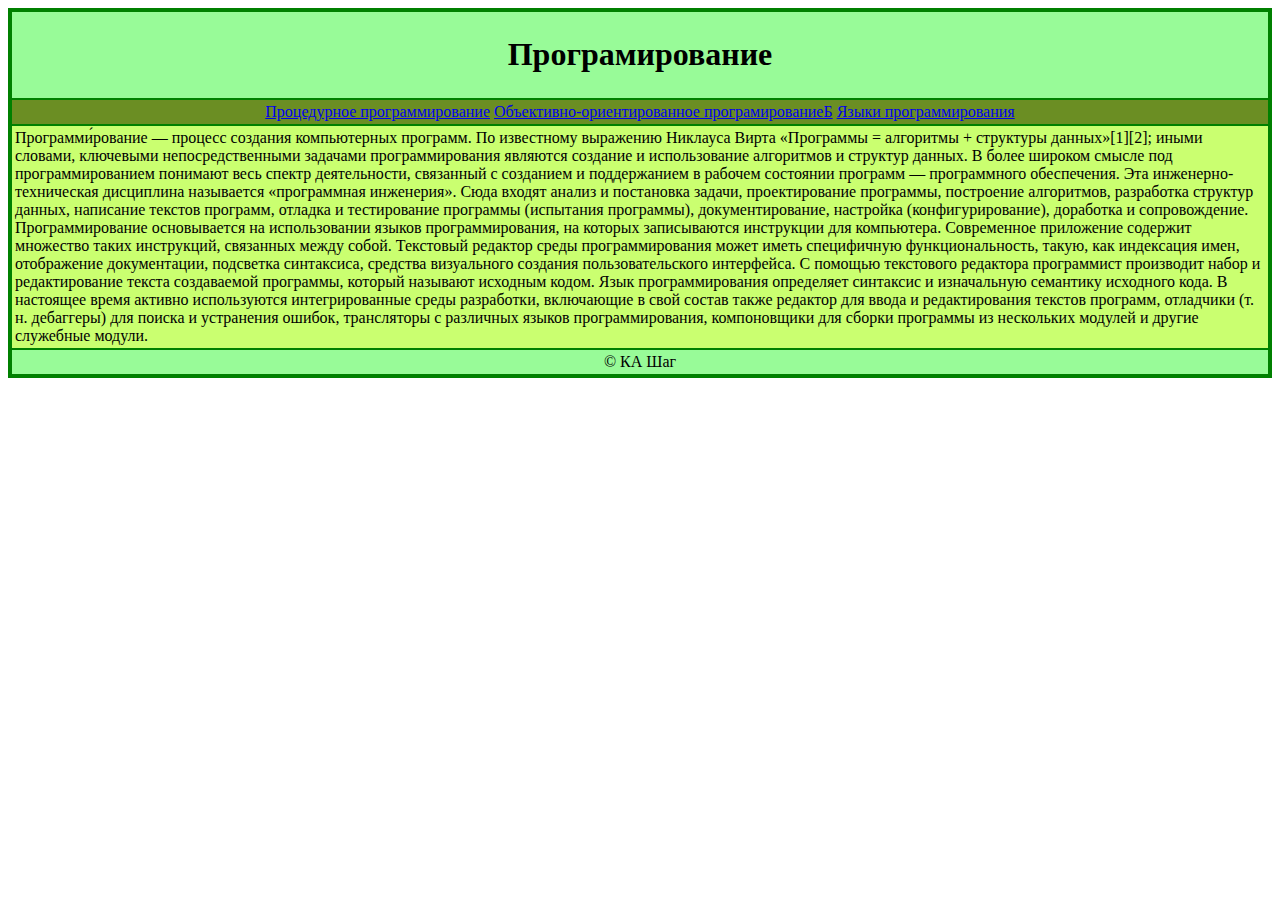
<file: HTML/index.html>
<!DOCTYPE html>
<html lang="en">
<head>
    <meta charset="UTF-8">
    <title>TableVerstka</title>
</head>
<body>
<table width="100%" border="3"
       bordercolor="green"
       cellspacing="0" cellpadding="3">
    <thead>
    <tr bgcolor="#98fb98">
        <td align="center">
            <h1>Програмирование</h1>
        </td>
    </tr>
    </thead>
    <tfoot>
    <tr bgcolor="#98fb98">
        <td colspan="2" align="center"> &copy; КА Шаг</td>
    </tr>
    </tfoot>
    <tbody>
    <!---Меню-------------------------------------------->
    <tr align="center" bgcolor="#6b8e23">
        <td colspan="2" >
            <a href="https://uk.wikipedia.org/wiki/%D0%9F%D1%80%D0%BE%D1%86%D0%B5%D0%B4%D1%83%D1%80%D0%BD%D0%B5_%D0%BF%D1%80%D0%BE%D0%B3%D1%80%D0%B0%D0%BC%D1%83%D0%B2%D0%B0%D0%BD%D0%BD%D1%8F">
               Процедурное программирование</a>
            <a href="https://ru.wikipedia.org/wiki/%D0%9E%D0%B1%D1%8A%D0%B5%D0%BA%D1%82%D0%BD%D0%BE-%D0%BE%D1%80%D0%B8%D0%B5%D0%BD%D1%82%D0%B8%D1%80%D0%BE%D0%B2%D0%B0%D0%BD%D0%BD%D0%BE%D0%B5_%D0%BF%D1%80%D0%BE%D0%B3%D1%80%D0%B0%D0%BC%D0%BC%D0%B8%D1%80%D0%BE%D0%B2%D0%B0%D0%BD%D0%B8%D0%B5">
               Объективно-ориентированное програмированиеБ</a>
            <a href="https://ru.wikipedia.org/wiki/%D0%AF%D0%B7%D1%8B%D0%BA_%D0%BF%D1%80%D0%BE%D0%B3%D1%80%D0%B0%D0%BC%D0%BC%D0%B8%D1%80%D0%BE%D0%B2%D0%B0%D0%BD%D0%B8%D1%8F">
               Языки программирования</a>
        </td>
    </tr>
    <tr>
        <td rowspan="2" bgcolor="#CAFF70" width="70%">
            Программи́рование — процесс создания компьютерных программ.

            По известному выражению Никлауса Вирта «Программы = алгоритмы + структуры данных»[1][2]; иными словами, ключевыми непосредственными задачами программирования являются создание и использование алгоритмов и структур данных.

            В более широком смысле под программированием понимают весь спектр деятельности, связанный с созданием и поддержанием в рабочем состоянии программ — программного обеспечения. Эта инженерно-техническая дисциплина называется «программная инженерия». Сюда входят анализ и постановка задачи, проектирование программы, построение алгоритмов, разработка структур данных, написание текстов программ, отладка и тестирование программы (испытания программы), документирование, настройка (конфигурирование), доработка и сопровождение.

            Программирование основывается на использовании языков программирования, на которых записываются инструкции для компьютера. Современное приложение содержит множество таких инструкций, связанных между собой.

            Текстовый редактор среды программирования может иметь специфичную функциональность, такую, как индексация имен, отображение документации, подсветка синтаксиса, средства визуального создания пользовательского интерфейса. С помощью текстового редактора программист производит набор и редактирование текста создаваемой программы, который называют исходным кодом. Язык программирования определяет синтаксис и изначальную семантику исходного кода.

            В настоящее время активно используются интегрированные среды разработки, включающие в свой состав также редактор для ввода и редактирования текстов программ, отладчики (т. н. дебаггеры) для поиска и устранения ошибок, трансляторы с различных языков программирования, компоновщики для сборки программы из нескольких модулей и другие служебные модули.
        </br>

        </td>


    </tr>
    </tbody>
</table>
</body>
</html>
</file>
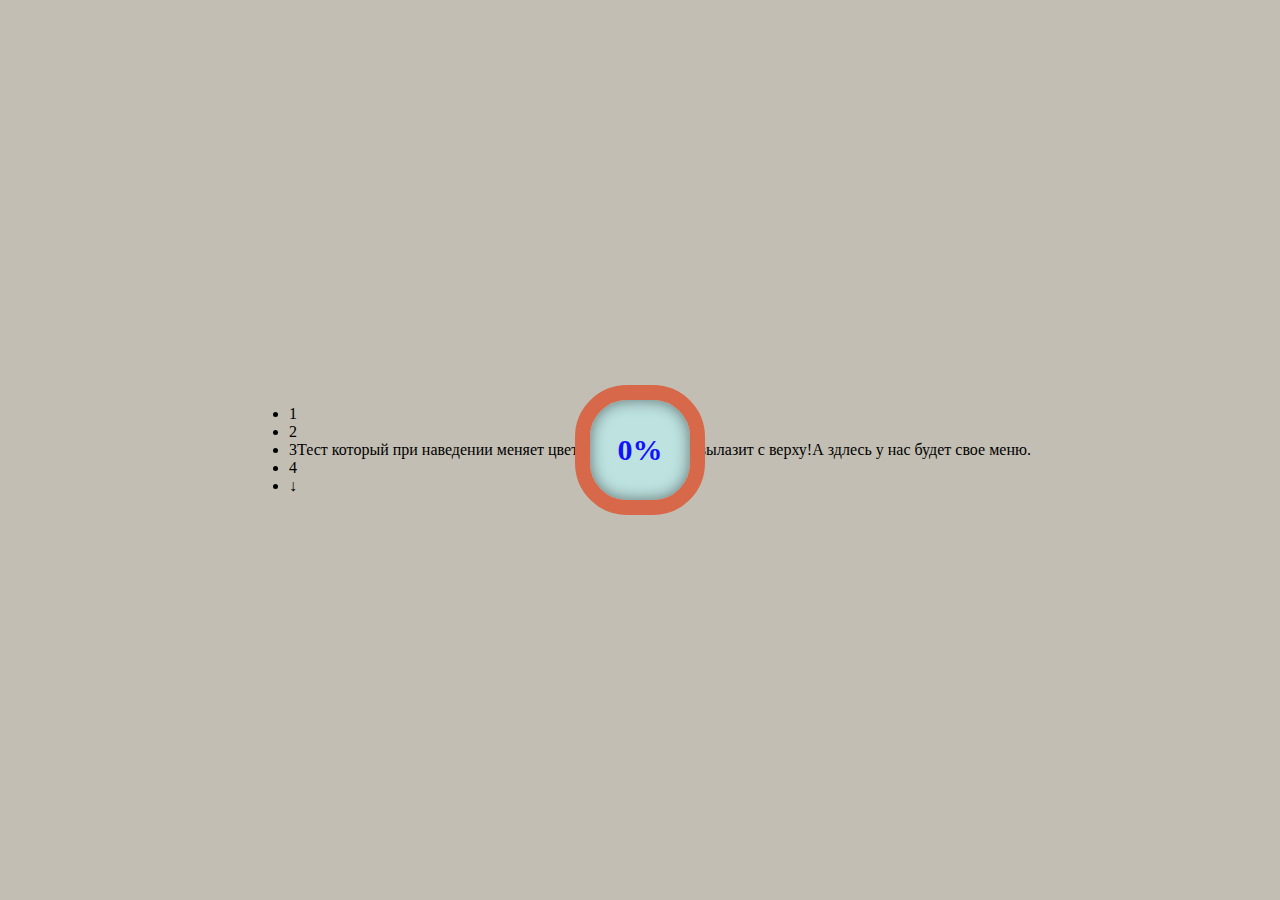
<file: HTML/Anime.html>
<!DOCTYPE html>
<html lang="en">
<head>
    <meta charset="UTF-8">
    <title>Anime</title>
    <link rel="stylesheet" href="../CSS/Anime.css">
</head>
<body>

<ul id="bar">
    <li>1</li>
    <li>2</li>
    <li>3</li>
    <li>4</li>
    <li>&darr;</li>
</ul>
<div class="warn">Тест который при наведении меняет цвет!</div>

<div class="warm fadeInTop">Я текст который вылазит с верху!</div>

<div class="menu"></div>
    А здлесь у нас будет свое меню.

<div class="progress"></div>
<div class="loader-container">
    <div class="loader">
        <span>0%</span>
        <span>10%</span>
        <span>20%</span>
        <span>30%</span>
        <span>40%</span>
        <span>50%</span>
        <span>60%</span>
        <span>70%</span>
        <span>80%</span>
        <span>90%</span>
        <span>100%</span>
    </div>
<div/>

<div class="loader">
    <span></span>
    <span></span>
    <span></span>
    <span></span>
</div>
</body>
</html>
</file>
<file: CSS/Anime.css>
/*#bar {
        top: -90px;
        left: 90%;
        padding: 1%;
        margin: 0;
        position: absolute;
        width: 3%;
        background: magenta;
        color: aqua;
        text-align: left;
        transition: top 1s ease-out 0.5s;
        transition-duration: 1s;
    }
    #bar:hover {
        top: 0;}
    .warn {
        padding: 1%;
        border-radius: 40%;
        text-align: center ;
        transition-duration: 2s;
    }
    .warn:hover {
        background: yellow;

    }

    .warm {
        background: yellow;
        padding: 1%;
        top: -50%;
        position: absolute;
        left: 0;  right: 0;

    }
    .fadeInTop {
        animation-name: fadeInTop; !*Имя для вызова функции*!
        animation-duration: 1s; !*Продолжительнгость анимации*!
        animation-delay: 0.5s; !*Задержка*!
        animation-fill-mode: forwards;
         !*Остановка после конца анимации*!

    }
    @keyframes fadeInTop {
        !*Правило @keyframes устанаввливает ключевые
        кадры при анимациии элемента.*!
        from {
            top: -50%;
        }
        to {
            top: 0;
        }
    }

     .menu {
         position: absolute;
         height: 50px; width: 100%;
         background: #abff5d;
         border-bottom: 10px solid blue;
         top:  -50px;
         !*Анимация*!
         transition-property: top;
         !*Устанавливает имя стилевого свойства*!
         transition-duration: 2s;
         !*Длительность анимации*!

     }
     .menu:hover {
         top: 0;
     }

     .progress {
         background: #4add22;!*фон*!
         border: 2px solid #2435fc; !*рамка*!
         height: 30px; !*высота*!
         position: relative; !*Относительное позиционироавние*!
     }


     .progress:hover::before{
         width: 100%;
     }
     .progress::before{
         transition-timing-function: !*ease out*! steps(10,end);
         !*Скорость изменения стилевого свойства*!
         transition-duration: 5s;!*Длительность анимации*!
         content: '';
         position: absolute;!*Абсолютное позиционирование*!
         height: 100%;width: 0;
         background: #ff2d27;!*Фон*!
     }*/

    body {
        margin: 0;
        background: #c2beb3;
    }
.loader-container {
    position: absolute;
    top: calc(50% - 65px);
    left: calc(50% - 65px);
    width: 100px;
    height: 100px;
    background: #BDE2E0;
    border-radius: 40%;
    border: 15px solid #D7694A;
    box-shadow: inset 0 0 15px rgba(0,0,0,.5);
    color: #1312ff;
    text-align: center;
    font-weight: bold;
    font-size: 30px;
    line-height: 100px;
    overflow: hidden;
}
@keyframes load {
    100% {
        transform: translateY(-1100px);
    }

}
.loader {
    animation: load 11s steps(11, end) infinite;
}
{
    box-sizing: border-box;
}
body {
    margin: 0;
    display: flex;
    justify-content: center;
    align-items: center;
    height: 100vh;+
}
@keyframes loader {
    0% {
        transform:rotate(-45deg)

    }
    50%{
        transform:rotate(-135deg)
    }
    100%{
        transform:rotate(-225deg)
    }
}
@keyframes span-1 {
    0% {
        transform:translate(0);
    }
    50%{
        transform:translate(-50px, 0);
        border-color: #252bee
    }
    100%{
        transform:translate(0);
    }
}
@keyframes span-3 {
    0% {
        transform: translate(0);
    }
    50% {
        transform: translate(0, -50px);
        border-colour: #FF9900
    }
    100% {
        transform: translate(0);
    }
}
</file>
